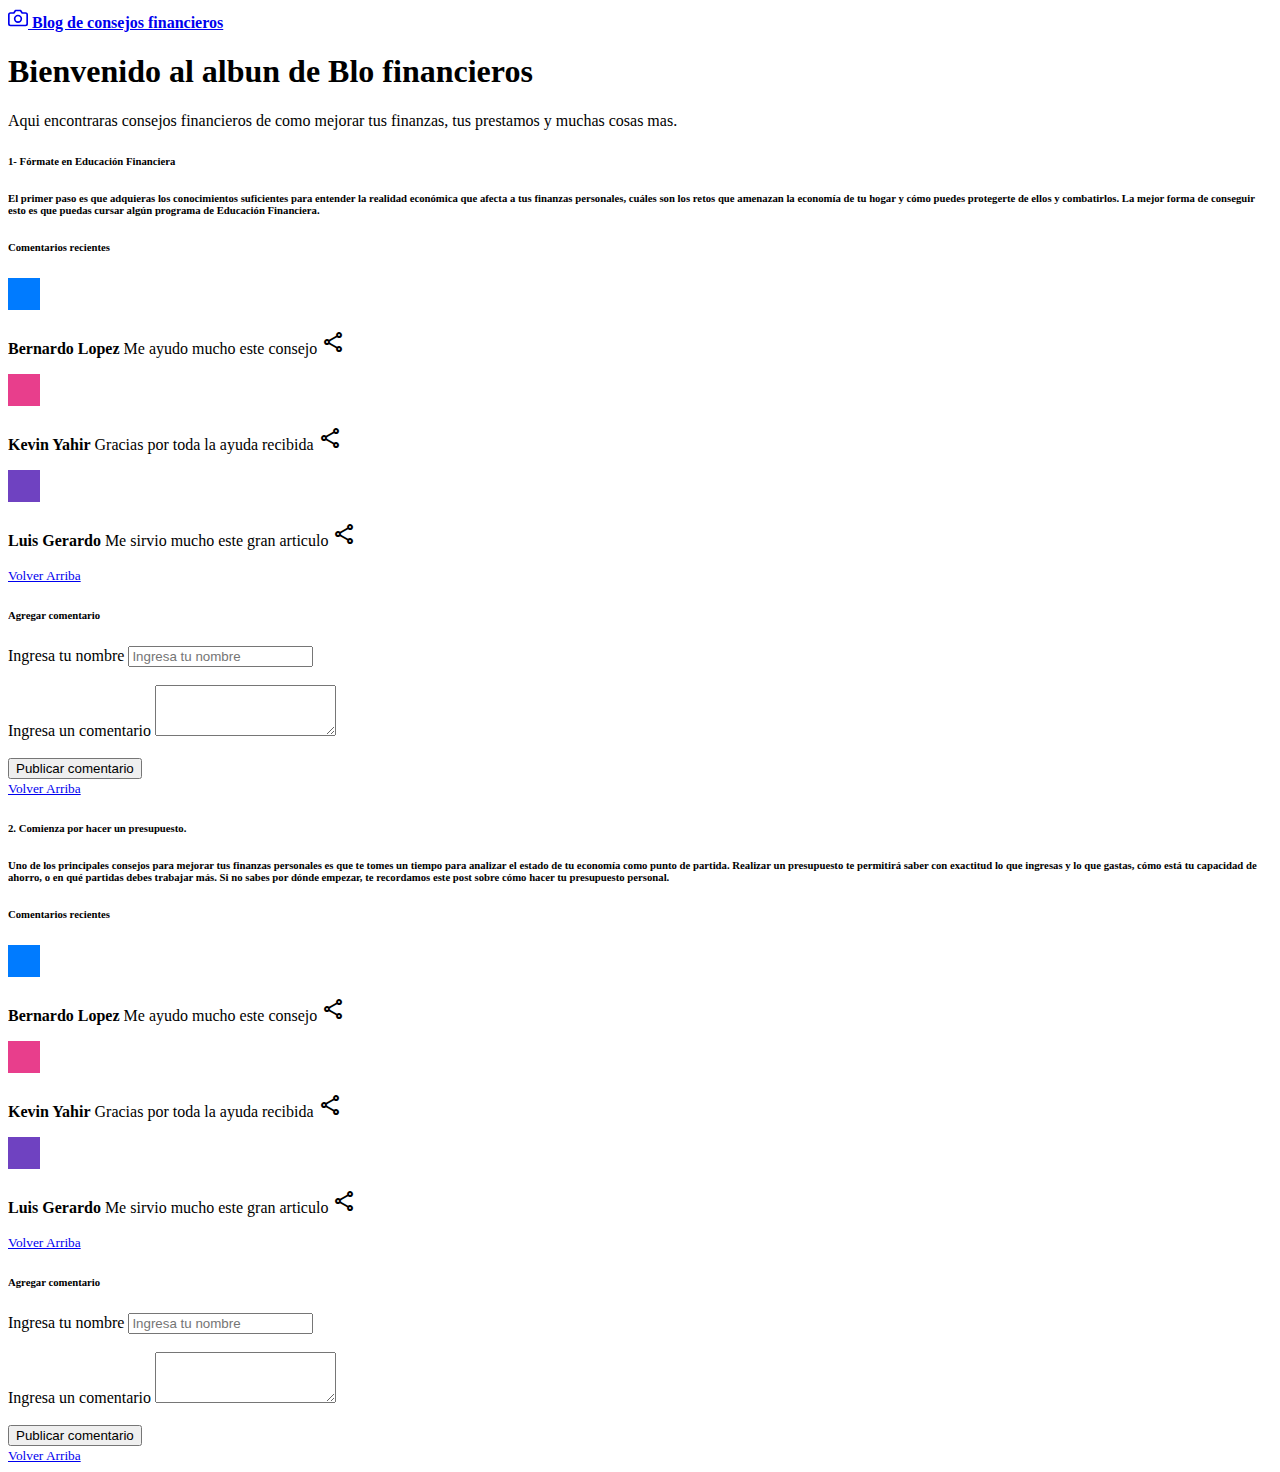
<file: index.html>
<!DOCTYPE html>
<html lang="en">

<head>
    <meta charset="UTF-8">
    <meta http-equiv="X-UA-Compatible" content="IE=edge">
    <meta name="viewport" content="width=device-width, initial-scale=1.0">
    <title>Blog de consejos financieros</title>
    <link href="https://cdn.jsdelivr.net/npm/bootstrap@5.3.0/dist/css/bootstrap.min.css" rel="stylesheet" integrity="sha384-9ndCyUaIbzAi2FUVXJi0CjmCapSmO7SnpJef0486qhLnuZ2cdeRhO02iuK6FUUVM" crossorigin="anonymous">
    <link rel="stylesheet" href="css/estilo.css">
    <link rel="stylesheet" href="https://fonts.googleapis.com/css2?family=Material+Symbols+Outlined:opsz,wght,FILL,GRAD@20..48,100..700,0..1,-50..200" />
</head>

<body class="bg-body-tertiary">
    <header data-bs-theme="dark">
        <div class="navbar navbar-dark bg-dark shadow-sm">
            <div class="container">
                <a href="#" class="navbar-brand d-flex align-items-center">
                    <svg xmlns="http://www.w3.org/2000/svg" width="20" height="20" fill="none" stroke="currentColor"
                        stroke-linecap="round" stroke-linejoin="round" stroke-width="2" aria-hidden="true" class="me-2"
                        viewBox="0 0 24 24">
                        <path d="M23 19a2 2 0 0 1-2 2H3a2 2 0 0 1-2-2V8a2 2 0 0 1 2-2h4l2-3h6l2 3h4a2 2 0 0 1 2 2z" />
                        <circle cx="12" cy="13" r="4" />
                    </svg>
                    <strong>Blog de consejos financieros</strong>
                </a>
            </div>
        </div>
    </header>

    <main class="container">
        <section class="py-5 text-center container">
            <div class="row py-lg-5">
                <div class="col-lg-6 col-md-8 mx-auto">
                    <h1 class="fw-light">Bienvenido al albun de Blo financieros </h1>
                    <p class="lead text-body-secondary">
                        Aqui encontraras consejos financieros de como mejorar tus finanzas, tus prestamos
                        y muchas cosas mas.
                    </p>
                </div>
            </div>
        </section>

        <div class="my-3 p-3 bg-body rounded shadow-sm">
            <div class="lh-1">
                <h6 class="border-bottom pb-2 mb-0">1- Fórmate en Educación Financiera</h6>
                <h6>
                    El primer paso es que adquieras los conocimientos suficientes para entender la realidad 
                    económica que afecta a tus finanzas personales, cuáles son los retos que amenazan la 
                    economía de tu hogar y cómo puedes protegerte de ellos y combatirlos. La mejor forma 
                    de conseguir esto es que puedas cursar algún programa de Educación Financiera.
                </h6>
            </div>
        </div>
        <div class="my-3 p-3 bg-body rounded shadow-sm">
            <h6 class="border-bottom pb-2 mb-0">Comentarios recientes</h6>
            <div class="d-flex text-body-secondary pt-3">
              <svg class="bd-placeholder-img flex-shrink-0 me-2 rounded" width="32" height="32"
                xmlns="http://www.w3.org/2000/svg" role="img" aria-label="Placeholder: 32x32"
                preserveAspectRatio="xMidYMid slice" focusable="false">
                <title>Placeholder</title>
                <rect width="100%" height="100%" fill="#007bff" /><text x="50%" y="50%" fill="#007bff" dy=".3em">32x32</text>
              </svg>
              <p class="pb-3 mb-0 small lh-sm border-bottom">
                <strong class="d-block text-gray-dark">Bernardo Lopez</strong>
                Me ayudo mucho este consejo
                <span class="material-symbols-outlined">
                    share
                </span>

              </p>
            </div>
            <div class="d-flex text-body-secondary pt-3">
              <svg class="bd-placeholder-img flex-shrink-0 me-2 rounded" width="32" height="32"
                xmlns="http://www.w3.org/2000/svg" role="img" aria-label="Placeholder: 32x32"
                preserveAspectRatio="xMidYMid slice" focusable="false">
                <rect width="100%" height="100%" fill="#e83e8c" /><text x="50%" y="50%" fill="#e83e8c" dy=".3em">32x32</text>
              </svg>
                <p class="pb-3 mb-0 small lh-sm border-bottom">
                <strong class="d-block text-gray-dark">Kevin Yahir</strong>
                    Gracias por toda la ayuda recibida
                    <span class="material-symbols-outlined">
                        share
                    </span>
                </p>
            </div>
            <div class="d-flex text-body-secondary pt-3">
              <svg class="bd-placeholder-img flex-shrink-0 me-2 rounded" width="32" height="32"
                xmlns="http://www.w3.org/2000/svg" role="img" aria-label="Placeholder: 32x32"
                preserveAspectRatio="xMidYMid slice" focusable="false">
                <title>Placeholder</title>
                <rect width="100%" height="100%" fill="#6f42c1" /><text x="50%" y="50%" fill="#6f42c1" dy=".3em">32x32</text>
              </svg>
              <p class="pb-3 mb-0 small lh-sm border-bottom">
                <strong class="d-block text-gray-dark">Luis Gerardo</strong>
                Me sirvio mucho este gran articulo
                <span class="material-symbols-outlined">
                    share
                </span>
              </p>
            </div>
            <small class="d-block text-end mt-3">
              <a href="#">Volver Arriba</a>
            </small>
        </div>
        <div class="my-3 p-3 bg-body rounded shadow-sm">
            <h6 class="border-bottom pb-2 mb-0">Agregar comentario</h6>
            <div class="d-flex text-body-secondary pt-3">
              <div class="pb-3 mb-0 small lh-sm border-bottom w-100">
                <form>
                    <div class="form-group">
                      <label for="nombre">Ingresa tu nombre</label>
                      <input type="text" class="form-control" id="nombre" name="nombre" placeholder="Ingresa tu nombre">
                    </div>
                    <br>
                    <div class="form-group">
                      <label for="comentario">Ingresa un comentario</label>
                      <textarea class="form-control" id="comentario" name="comentario" rows="3"></textarea>
                    </div>
                    <br>
                    <div class="form-grouo">
                        <button type="submit" class="btn btn-primary">Publicar comentario</button>
                    </div>
                  </form>
              </div>
            </div>
            <small class="d-block text-end mt-3">
              <a href="#">Volver Arriba</a>
            </small>
        </div>

        <div class="my-3 p-3 bg-body rounded shadow-sm">
            <div class="lh-1">
                <h6 class="border-bottom pb-2 mb-0">2. Comienza por hacer un presupuesto.</h6>
                <h6>
                    Uno de los principales consejos para mejorar tus finanzas personales es que te tomes un 
                    tiempo para analizar el estado de tu economía como punto de partida. Realizar un 
                    presupuesto te permitirá saber con exactitud lo que ingresas y lo que gastas, cómo está 
                    tu capacidad de ahorro, o en qué partidas debes trabajar más. Si no sabes por dónde 
                    empezar, te recordamos este post sobre cómo hacer tu presupuesto personal.
                </h6>
            </div>
        </div>
        <div class="my-3 p-3 bg-body rounded shadow-sm">
            <h6 class="border-bottom pb-2 mb-0">Comentarios recientes</h6>
            <div class="d-flex text-body-secondary pt-3">
              <svg class="bd-placeholder-img flex-shrink-0 me-2 rounded" width="32" height="32"
                xmlns="http://www.w3.org/2000/svg" role="img" aria-label="Placeholder: 32x32"
                preserveAspectRatio="xMidYMid slice" focusable="false">
                <title>Placeholder</title>
                <rect width="100%" height="100%" fill="#007bff" /><text x="50%" y="50%" fill="#007bff" dy=".3em">32x32</text>
              </svg>
              <p class="pb-3 mb-0 small lh-sm border-bottom">
                <strong class="d-block text-gray-dark">Bernardo Lopez</strong>
                Me ayudo mucho este consejo
                <span class="material-symbols-outlined">
                    share
                </span>
              </p>
            </div>
            <div class="d-flex text-body-secondary pt-3">
              <svg class="bd-placeholder-img flex-shrink-0 me-2 rounded" width="32" height="32"
                xmlns="http://www.w3.org/2000/svg" role="img" aria-label="Placeholder: 32x32"
                preserveAspectRatio="xMidYMid slice" focusable="false">
                <rect width="100%" height="100%" fill="#e83e8c" /><text x="50%" y="50%" fill="#e83e8c" dy=".3em">32x32</text>
              </svg>
                <p class="pb-3 mb-0 small lh-sm border-bottom">
                <strong class="d-block text-gray-dark">Kevin Yahir</strong>
                    Gracias por toda la ayuda recibida
                    <span class="material-symbols-outlined">
                        share
                    </span>
                </p>
            </div>
            <div class="d-flex text-body-secondary pt-3">
              <svg class="bd-placeholder-img flex-shrink-0 me-2 rounded" width="32" height="32"
                xmlns="http://www.w3.org/2000/svg" role="img" aria-label="Placeholder: 32x32"
                preserveAspectRatio="xMidYMid slice" focusable="false">
                <title>Placeholder</title>
                <rect width="100%" height="100%" fill="#6f42c1" /><text x="50%" y="50%" fill="#6f42c1" dy=".3em">32x32</text>
              </svg>
              <p class="pb-3 mb-0 small lh-sm border-bottom">
                <strong class="d-block text-gray-dark">Luis Gerardo</strong>
                Me sirvio mucho este gran articulo
                <span class="material-symbols-outlined">
                    share
                </span>
              </p>
            </div>
            <small class="d-block text-end mt-3">
              <a href="#">Volver Arriba</a>
            </small>
        </div>
        <div class="my-3 p-3 bg-body rounded shadow-sm">
            <h6 class="border-bottom pb-2 mb-0">Agregar comentario</h6>
            <div class="d-flex text-body-secondary pt-3">
              <div class="pb-3 mb-0 small lh-sm border-bottom w-100">
                <form>
                    <div class="form-group">
                      <label for="nombre">Ingresa tu nombre</label>
                      <input type="text" class="form-control" id="nombre" name="nombre" placeholder="Ingresa tu nombre">
                    </div>
                    <br>
                    <div class="form-group">
                      <label for="comentario">Ingresa un comentario</label>
                      <textarea class="form-control" id="comentario" name="comentario" rows="3"></textarea>
                    </div>
                    <br>
                    <div class="form-grouo">
                        <button type="submit" class="btn btn-primary">Publicar comentario</button>
                    </div>
                  </form>
              </div>
            </div>
            <small class="d-block text-end mt-3">
              <a href="#">Volver Arriba</a>
            </small>
        </div>

    </main>
</body>

</html>
</file>
<file: css/estilo.css>
.bd-placeholder-img {
    font-size: 1.125rem;
    text-anchor: middle;
    -webkit-user-select: none;
    -moz-user-select: none;
    user-select: none;
}

@media (min-width: 768px) {
    .bd-placeholder-img-lg {
        font-size: 3.5rem;
    }
}

.b-example-divider {
    width: 100%;
    height: 3rem;
    background-color: rgba(0, 0, 0, .1);
    border: solid rgba(0, 0, 0, .15);
    border-width: 1px 0;
    box-shadow: inset 0 .5em 1.5em rgba(0, 0, 0, .1), inset 0 .125em .5em rgba(0, 0, 0, .15);
}

.b-example-vr {
    flex-shrink: 0;
    width: 1.5rem;
    height: 100vh;
}

.bi {
    vertical-align: -.125em;
    fill: currentColor;
}

.nav-scroller {
    position: relative;
    z-index: 2;
    height: 2.75rem;
    overflow-y: hidden;
}

.nav-scroller .nav {
    display: flex;
    flex-wrap: nowrap;
    padding-bottom: 1rem;
    margin-top: -1px;
    overflow-x: auto;
    text-align: center;
    white-space: nowrap;
    -webkit-overflow-scrolling: touch;
}

.btn-bd-primary {
    --bd-violet-bg: #712cf9;
    --bd-violet-rgb: 112.520718, 44.062154, 249.437846;

    --bs-btn-font-weight: 600;
    --bs-btn-color: var(--bs-white);
    --bs-btn-bg: var(--bd-violet-bg);
    --bs-btn-border-color: var(--bd-violet-bg);
    --bs-btn-hover-color: var(--bs-white);
    --bs-btn-hover-bg: #6528e0;
    --bs-btn-hover-border-color: #6528e0;
    --bs-btn-focus-shadow-rgb: var(--bd-violet-rgb);
    --bs-btn-active-color: var(--bs-btn-hover-color);
    --bs-btn-active-bg: #5a23c8;
    --bs-btn-active-border-color: #5a23c8;
}

.bd-mode-toggle {
    z-index: 1500;
}
html,
body {
overflow-x: hidden; /* Prevent scroll on narrow devices */
}


@media (max-width: 991.98px) {
.offcanvas-collapse {
position: fixed;
top: 56px; /* Height of navbar */
bottom: 0;
left: 100%;
width: 100%;
padding-right: 1rem;
padding-left: 1rem;
overflow-y: auto;
visibility: hidden;
background-color: #343a40;
transition: transform .3s ease-in-out, visibility .3s ease-in-out;
}
.offcanvas-collapse.open {
visibility: visible;
transform: translateX(-100%);
}
}

.nav-scroller .nav {
color: rgba(255, 255, 255, .75);
}

.nav-scroller .nav-link {
padding-top: .75rem;
padding-bottom: .75rem;
font-size: .875rem;
color: #6c757d;
}

.nav-scroller .nav-link:hover {
color: #007bff;
}

.nav-scroller .active {
font-weight: 500;
color: #343a40;
}

.bg-purple {
background-color: #343a40;
}
</file>
